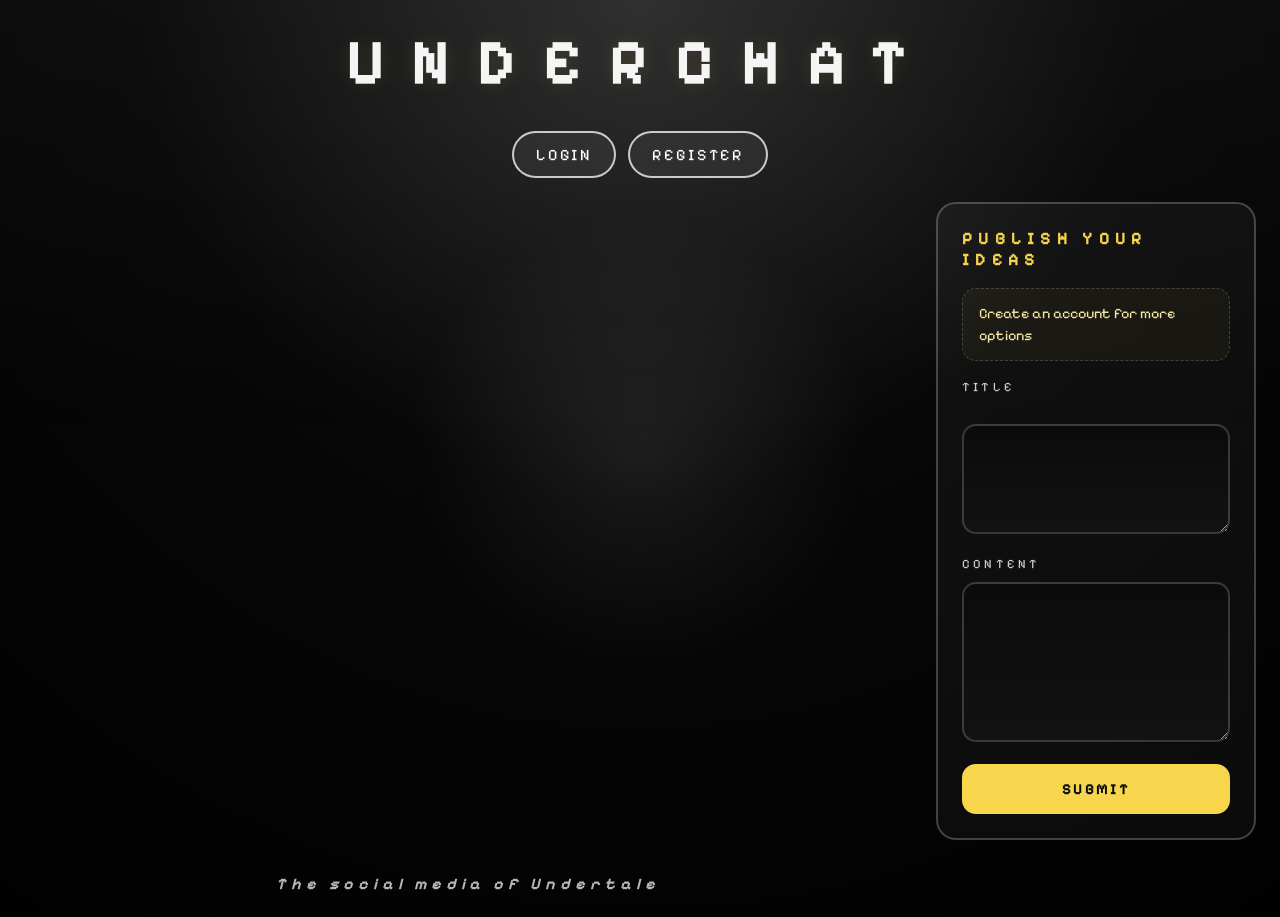
<file: index.html>
<!DOCTYPE html>
<html lang="en">
<head>
    <meta charset="UTF-8">
    <meta name="viewport" content="width=device-width, initial-scale=1.0">
    <title>UnderChat</title>
    <link rel="stylesheet" href="src/css/style.css">
    <script src="src/js/script.js" defer></script>
</head>
<body>
    <h1 id="title"></h1>
    <h4><i id="subtitle"></i></h4>

    <nav class="navbar">
        <ul>
            <li class="navbar-link"><a href="src/pages/login.html">Login</a></li>
            <li class="navbar-link"><a href="src/pages/register.html">Register</a></li>
        </ul>
    </nav>
    <nav class="sidebar">
        <h3 id="pubPostTxt"></h3>
        <div class="hint-container"></div>

        <label for="postTitle">Title</label> <br />
        <textarea name="postTitle" id="postTitleInp" cols="30" rows="1"></textarea>

        <label for="postBody">Content</label>
        <textarea name="postBody" id="postBodyInp" cols="30" rows="5"></textarea>

        <button id="submit"></button>
    </nav>
    <main>
        <div id="post-container">

        </div>
    </main>
</body>
</html>
</file>
<file: src/css/style.css>
@import url("https://fonts.googleapis.com/css2?family=Pixelify+Sans:wght@400..700&display=swap");

:root {
  color: #ffffff;
  background: #080808;
  accent: #f7d64e;
  surface: rgba(255, 255, 255, 0.08);
  border: rgba(255, 255, 255, 0.28);
}

* {
  box-sizing: border-box;
  margin: 0;
  padding: 0;
}

html,
body {
  min-height: 100%;
}

body {
  font-family: "Pixelify Sans", monospace, sans-serif;
  background: radial-gradient(
    circle at top,
    #2a2a2a 0%,
    #070707 45%,
    #010101 100%
  );
  color: #f5f5f5;
  display: grid;
  grid-template-columns: minmax(0, 1fr) 320px;
  grid-template-rows: auto auto 1fr;
  grid-template-areas:
    "header header"
    "nav nav"
    "posts sidebar";
  gap: 24px;
  padding: 24px;
}

body::before {
  content: "";
  position: fixed;
  inset: 0;
  background:
    radial-gradient(
      circle at center,
      rgba(255, 255, 255, 0.08),
      transparent 30%
    ),
    linear-gradient(180deg, rgba(255, 255, 255, 0.03), transparent 50%);
  pointer-events: none;
}

main {
  grid-area: posts;
  width: 100%;
  display: grid;
  gap: 20px;
}

@media (max-width: 960px) {
  main {
    grid-template-columns: 1fr;
  }
}

#title {
  width: 100%;
  text-align: center;
  text-transform: uppercase;
  letter-spacing: 0.42em;
  font-size: clamp(3rem, 5vw, 5rem);
  margin-bottom: 6px;
  text-shadow: 0 0 18px rgba(247, 214, 78, 0.12);
}

#subtitle {
  display: block;
  text-align: center;
  font-size: 1rem;
  letter-spacing: 0.3em;
  color: #b8b8b8;
  margin: 10px auto 0;
  max-width: 100%;
}

#title,
#subtitle {
  grid-area: header;
}

.navbar {
  grid-area: nav;
  width: 100%;
  display: flex;
  justify-content: center;
  flex-wrap: wrap;
  gap: 12px;
}

.navbar ul {
  display: flex;
  gap: 12px;
  list-style: none;
}

.navbar-link a {
  display: inline-flex;
  align-items: center;
  justify-content: center;
  padding: 12px 22px;
  border: 2px solid rgba(255, 255, 255, 0.75);
  border-radius: 999px;
  background: rgba(255, 255, 255, 0.06);
  color: #ffffff;
  text-decoration: none;
  text-transform: uppercase;
  letter-spacing: 0.18em;
  transition:
    transform 0.18s ease,
    background-color 0.18s ease,
    color 0.18s ease;
}

.navbar-link a:hover,
.navbar-link a:focus {
  background: rgba(247, 214, 78, 0.15);
  color: #f7d64e;
  transform: translateY(-1px);
}

.sidebar {
  grid-area: sidebar;
  background: rgba(255, 255, 255, 0.04);
  border: 2px solid rgba(255, 255, 255, 0.22);
  border-radius: 20px;
  padding: 24px;
  width: 100%;
  max-width: 320px;
  position: sticky;
  top: 24px;
}

.sidebar h3 {
  font-size: 1.1rem;
  text-transform: uppercase;
  letter-spacing: 0.3em;
  margin-bottom: 18px;
  color: #f7d64e;
}

.sidebar .hint-container {
  min-height: 52px;
  margin-bottom: 18px;
  padding: 14px 16px;
  border: 1px dashed rgba(255, 255, 255, 0.18);
  border-radius: 14px;
  background: rgba(247, 214, 78, 0.04);
  color: #f4e6a3;
  font-size: 0.9rem;
  line-height: 1.5;
}

.sidebar label {
  display: block;
  font-size: 0.8rem;
  text-transform: uppercase;
  letter-spacing: 0.25em;
  margin-bottom: 10px;
  color: #cccccc;
}

.sidebar textarea,
.sidebar input[type="text"] {
  width: 100%;
  padding: 14px 16px;
  border-radius: 14px;
  border: 2px solid rgba(255, 255, 255, 0.18);
  background: linear-gradient(180deg, #0b0b0b 0%, #121212 100%);
  color: #f5f5f5;
  font: inherit;
  line-height: 1.6;
  resize: vertical;
  min-height: 48px;
  outline: none;
  transition:
    border-color 0.18s ease,
    box-shadow 0.18s ease,
    transform 0.18s ease;
  margin-bottom: 18px;
}

.sidebar textarea {
  min-height: 110px;
}

.sidebar textarea:focus,
.sidebar input[type="text"]:focus {
  border-color: #f7d64e;
  box-shadow: 0 0 0 8px rgba(247, 214, 78, 0.12);
  transform: translateY(-1px);
}

.sidebar button {
  width: 100%;
  padding: 14px 16px;
  border-radius: 14px;
  border: 2px solid #f7d64e;
  background: #f7d64e;
  color: #090909;
  font-weight: 700;
  letter-spacing: 0.16em;
  text-transform: uppercase;
  cursor: pointer;
  transition:
    transform 0.18s ease,
    filter 0.18s ease;
}

.sidebar button:hover {
  transform: translateY(-1px);
  filter: brightness(1.05);
}

.post-container {
  display: grid;
  gap: 20px;
}

.post {
  background: rgba(255, 255, 255, 0.03);
  border: 2px solid rgba(255, 255, 255, 0.16);
  border-radius: 20px;
  padding: 24px;
  box-shadow: 0 18px 40px rgba(0, 0, 0, 0.35);
}

.post .informations {
  display: flex;
  justify-content: space-between;
  flex-wrap: wrap;
  gap: 14px;
  margin-bottom: 16px;
  color: #c6c6c6;
  font-size: 0.9rem;
}

.post .post\:user\:name,
.post .post\:date {
  margin: 0;
}

.post .post\:title {
  margin: 0 0 14px;
  color: #ffffff;
  font-size: 1.35rem;
}

.post .post\:content {
  margin: 0;
  line-height: 1.8;
  color: #dcdcdc;
}

a {
  color: inherit;
}

button,
input,
textarea,
select {
  font-family: "Pixelify Sans", monospace, sans-serif;
}

button {
  font-size: 0.95rem;
}

@media (max-width: 680px) {
  body {
    padding: 16px;
  }

  .navbar ul {
    flex-direction: column;
  }

  .sidebar {
    position: static;
    top: auto;
  }
}
</file>
